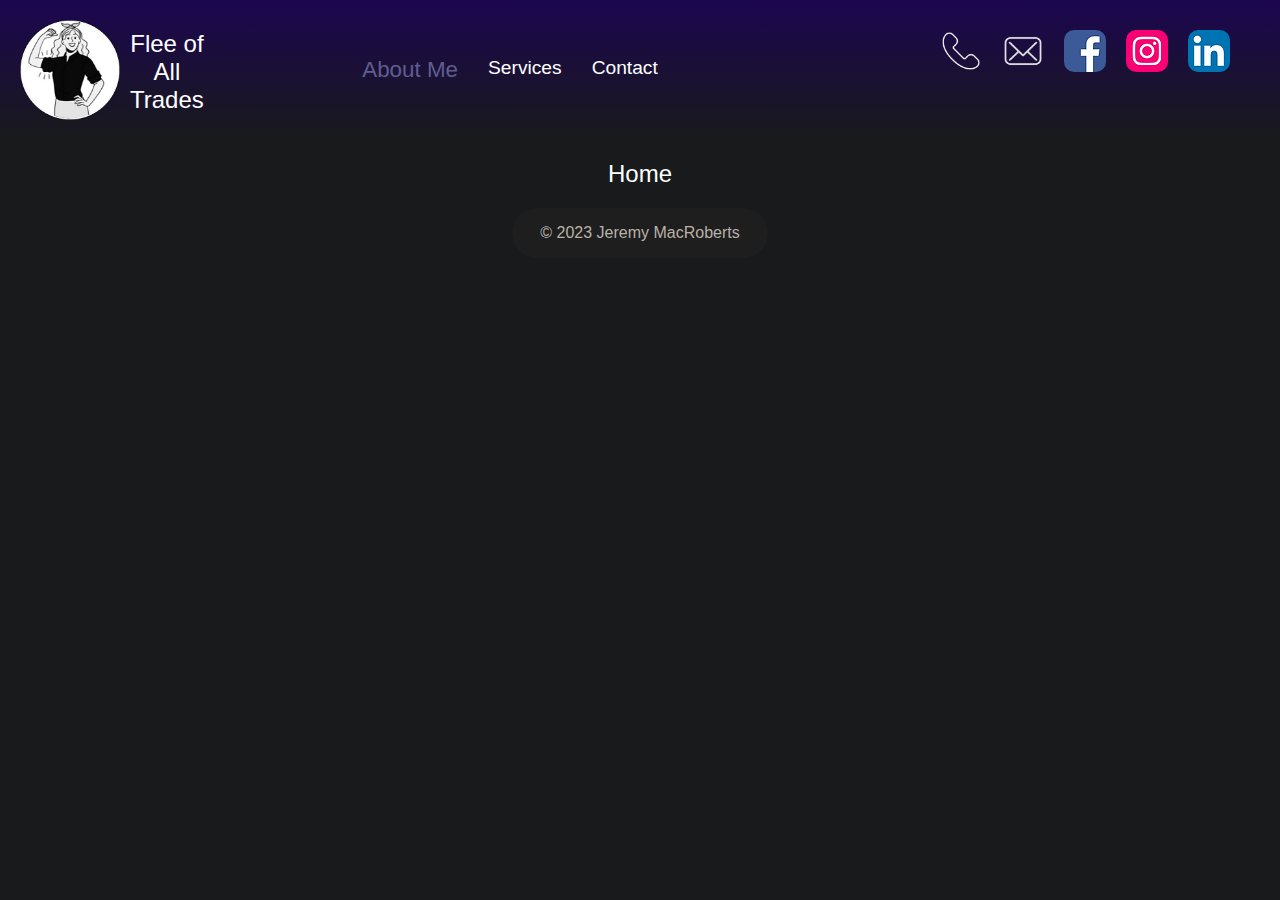
<file: about.html>
<!DOCTYPE html>
<html lang="en">
<head>
    <meta charset="UTF-8">

    <title>About Me | Flee of All Trades</title>
    <link rel="stylesheet" href="styles.css">
</head>

<body>
    <header>
        <nav>
            <div class="logo">
                <a href="index.html">
                    <img src="content/lady.webp" alt="Flee of All Trades Logo">
                </a>
                <a href="index.html">
                    <h1>Flee of All Trades</h1>
                </a>
            </div>
            <ul class="menu">
                <li class="selected">
                    <a href="about.html">About Me</a>
                </li>
                <li>
                    <a href="services.html">Services</a>
                </li>
                <li>
                    <a href="contact.html">Contact</a>
                </li>
            </ul>
            <ul class="socials">
                <li class="mail">
                    <a href="contact.html">
                        <img src="content/phoneicon.png" alt="Phone icon" title="(219) 689-3271">
                        <div class="text-slide"></div>
                    </a>
                </li>
                <li class="mail">
                    <a href="contact.html">
                        <img src="content/mailicon.png" alt="Mail icon" title="fleeofalltradesllc@gmail.com">
                    </a>
                </li>
                <li>
                    <a href="https://www.facebook.com/ladyspade6/">
                        <img src="content/facebook.webp" alt="Facebook">
                    </a>
                </li>
                <li>
                    <a href="https://www.instagram.com/teamadkenwood/">
                        <img src="content/instagram.webp" alt="Instagram">
                    </a>
                </li>
                <li>
                    <a href="https://www.linkedin.com/in/christin-fleenor-60b37112a/">
                        <img src="content/linkedin.webp" alt="LinkedIn">
                    </a>
                </li>
            </ul>
        </nav>
    </header>

    <main>
        <h2>Home</h2>
        <p></p>
    </main>

    <footer>
        <a class="copy" href="https://jeremymacroberts.com/">&copy; 2023 Jeremy MacRoberts</a>
    </footer>
</body>
</file>
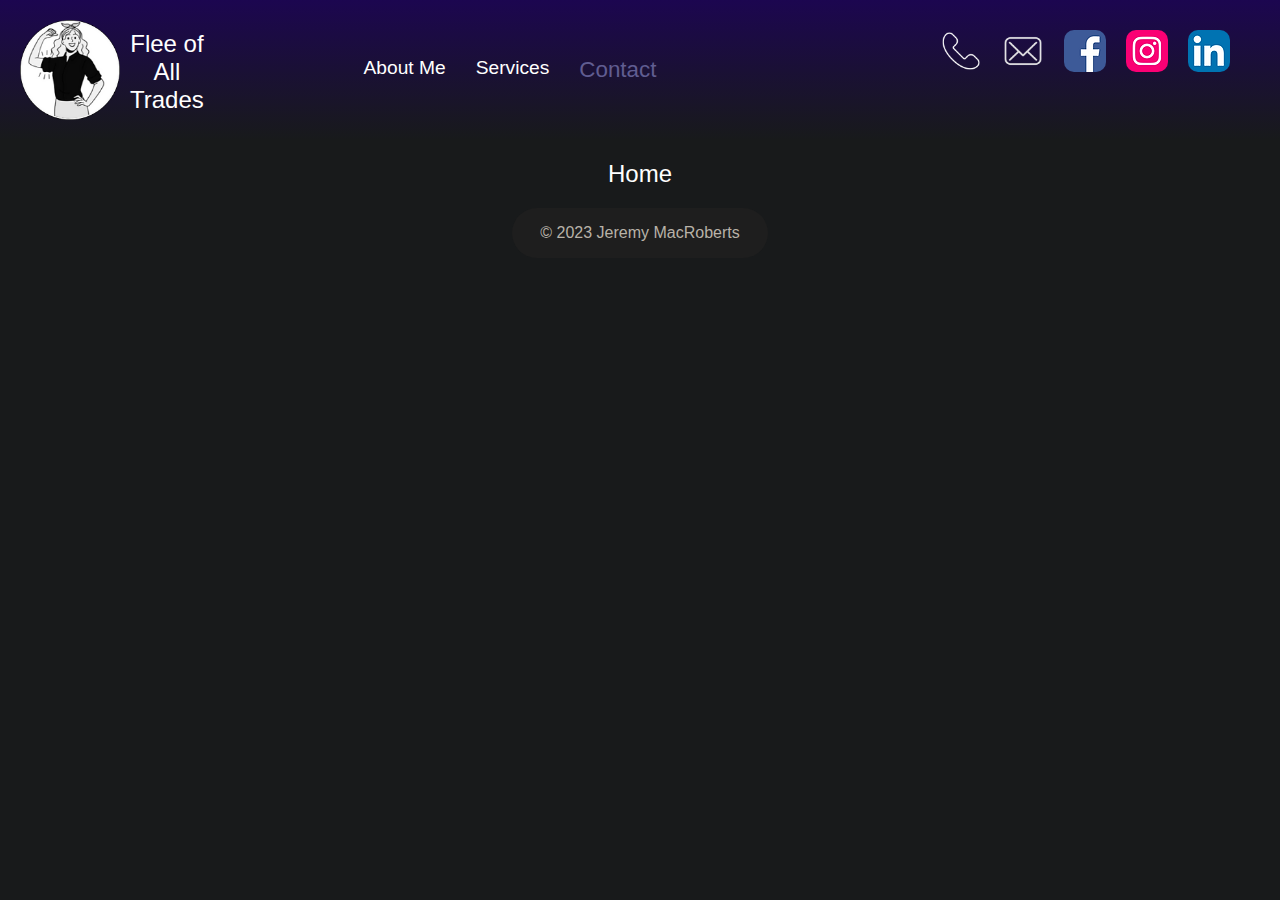
<file: contact.html>
<!DOCTYPE html>
<html lang="en">
<head>
    <meta charset="UTF-8">

    <title>Contact | Flee of All Trades</title>
    <link rel="stylesheet" href="styles.css">
</head>

<body>
    <header>
        <nav>
            <div class="logo">
                <a href="index.html">
                    <img src="content/lady.webp" alt="Flee of All Trades Logo">
                </a>
                <a href="index.html">
                    <h1>Flee of All Trades</h1>
                </a>
            </div>
            <ul class="menu">
                <li>
                    <a href="about.html">About Me</a>
                </li>
                <li>
                    <a href="services.html">Services</a>
                </li>
                <li class="selected">
                    <a href="contact.html">Contact</a>
                </li>
            </ul>
            <ul class="socials">
                <li class="mail">
                    <a href="contact.html">
                        <img src="content/phoneicon.png" alt="Phone icon" title="(219) 689-3271">
                        <div class="text-slide"></div>
                    </a>
                </li>
                <li class="mail">
                    <a href="contact.html">
                        <img src="content/mailicon.png" alt="Mail icon" title="fleeofalltradesllc@gmail.com">
                    </a>
                </li>
                <li>
                    <a href="https://www.facebook.com/ladyspade6/">
                        <img src="content/facebook.webp" alt="Facebook">
                    </a>
                </li>
                <li>
                    <a href="https://www.instagram.com/teamadkenwood/">
                        <img src="content/instagram.webp" alt="Instagram">
                    </a>
                </li>
                <li>
                    <a href="https://www.linkedin.com/in/christin-fleenor-60b37112a/">
                        <img src="content/linkedin.webp" alt="LinkedIn">
                    </a>
                </li>
            </ul>
        </nav>
    </header>

    <main>
        <h2>Home</h2>
        <p></p>
    </main>

    <footer>
        <a class="copy" href="https://jeremymacroberts.com/">&copy; 2023 Jeremy MacRoberts</a>
    </footer>
</body>
</file>
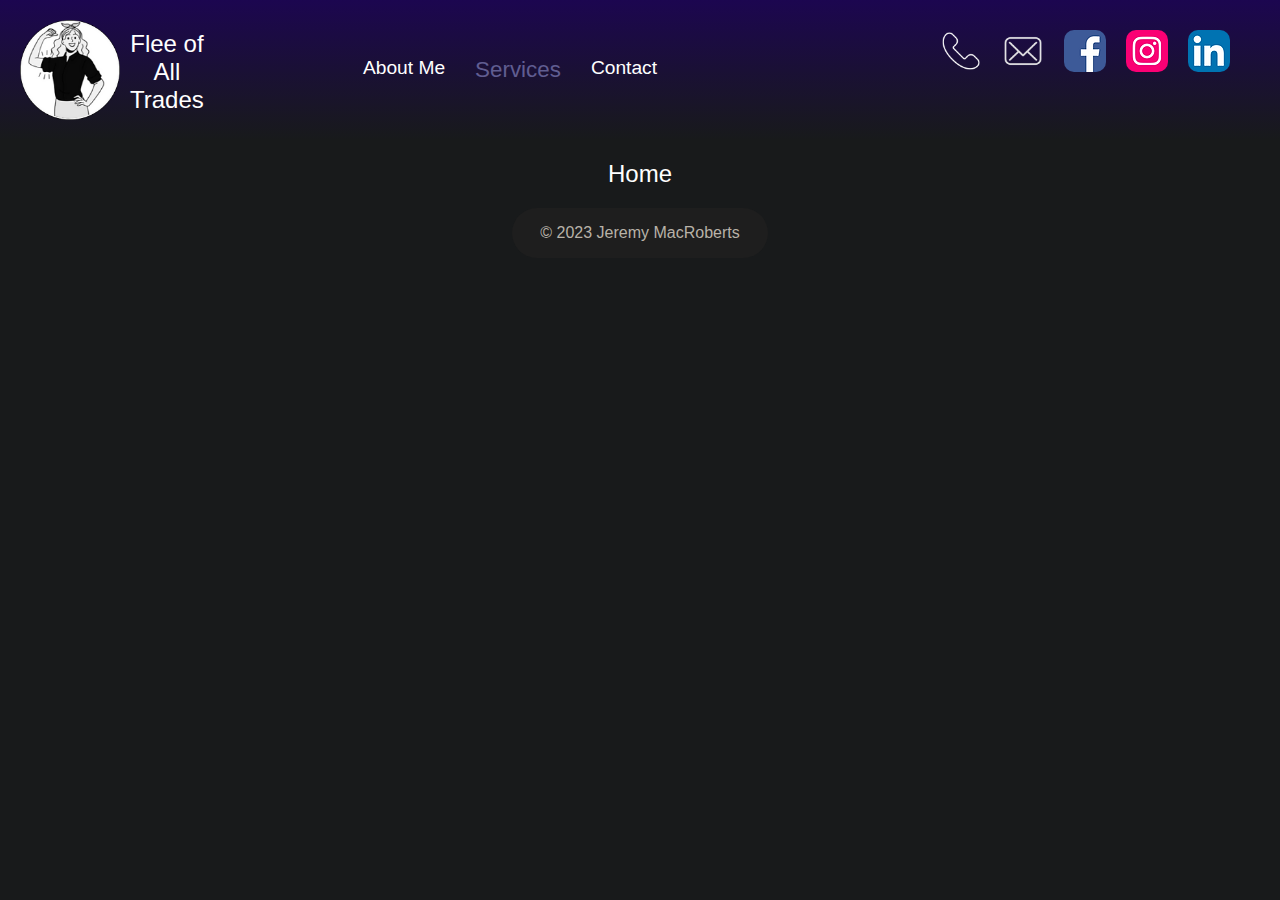
<file: services.html>
<!DOCTYPE html>
<html lang="en">
<head>
    <meta charset="UTF-8">

    <title>Services | Flee of All Trades</title>
    <link rel="stylesheet" href="styles.css">
</head>

<body>
    <header>
        <nav>
            <div class="logo">
                <a href="index.html">
                    <img src="content/lady.webp" alt="Flee of All Trades Logo">
                </a>
                <a href="index.html">
                    <h1>Flee of All Trades</h1>
                </a>
            </div>
            <ul class="menu">
                <li>
                    <a href="about.html">About Me</a>
                </li>
                <li class="selected">
                    <a href="services.html">Services</a>
                </li>
                <li>
                    <a href="contact.html">Contact</a>
                </li>
            </ul>
            <ul class="socials">
                <li class="mail">
                    <a href="contact.html">
                        <img src="content/phoneicon.png" alt="Phone icon" title="(219) 689-3271">
                        <div class="text-slide"></div>
                    </a>
                </li>
                <li class="mail">
                    <a href="contact.html">
                        <img src="content/mailicon.png" alt="Mail icon" title="fleeofalltradesllc@gmail.com">
                    </a>
                </li>
                <li>
                    <a href="https://www.facebook.com/ladyspade6/">
                        <img src="content/facebook.webp" alt="Facebook">
                    </a>
                </li>
                <li>
                    <a href="https://www.instagram.com/teamadkenwood/">
                        <img src="content/instagram.webp" alt="Instagram">
                    </a>
                </li>
                <li>
                    <a href="https://www.linkedin.com/in/christin-fleenor-60b37112a/">
                        <img src="content/linkedin.webp" alt="LinkedIn">
                    </a>
                </li>
            </ul>
        </nav>
    </header>

    <main>
        <h2>Home</h2>
        <p></p>
    </main>

    <footer>
        <a class="copy" href="https://jeremymacroberts.com/">&copy; 2023 Jeremy MacRoberts</a>
    </footer>
</body>
</file>
<file: styles.css>
:root{
    --bg-color: rgb(24, 26, 27);
}

body {
    background-color: var(--bg-color);
    height: 100vh;
    margin: 0px;
    overflow: scroll;
    padding: 0px;
}

header {
    background: linear-gradient(to bottom, rgb(28, 6, 80), rgb(24, 26, 27));
    color: white;
    padding: 20px;
}

nav {
    display: flex;
    justify-content: space-between;
}

.logo {
    display: flex;
    align-self: flex-start;
    width: 100px;
    height: 100px;
    transition: all 0.2s ease-in-out;
}

.logo img {
    width: 100px;
    height: 100px;
}

.logo h1 {
    font-size: 150%;
    font-weight: 200;
    margin: 0;
    padding: 10px;
    text-align: center;
}

.logo:hover {
    transform: scale(1.1);
}

.menu {
    display: flex;
    align-self: center;
    list-style: none;
    margin: 0;
    padding: 10px;
}
  
.menu li {
    margin-right: 30px;
}

.menu a {
    color: white;
    transition: all 0.2s ease-in-out;
    font-size: 120%;
}

.menu a:hover {
    color: rgb(184, 178, 168);
    font-size: 130%;
}

.selected a {
    color: rgb(96, 93, 145);
    font-size: 140%;
}

.socials {
    display: flex;
    align-self: right;
    list-style: none;
    margin: 0;
    padding: 10px;
}

.socials li {
    margin-right: 20px;
}

.socials img {
    border-radius: 10px;
    width: 42px;
    height: 42px;
    transition: all 0.2s ease-in-out;
}

.socials img:hover {
    transform: scale(1.2);
}

.mail img {
    filter: invert(100%);
}

.mail img:hover {
    position: relative; 
}


.mail img:hover::after {
    content: attr(title); /* Display the text from the title attribute */
    position: absolute; /* Position the text */
    bottom: 100%; /* Position the text below the image */
    left: 50%; /* Center the text horizontally */
    transform: translateX(-50%); /* Center the text horizontally */
    background-color: black; /* Set the background color of the text */
    color: white; /* Set the text color */
    padding: 5px 10px; /* Add some padding to the text */
    border-radius: 5px; /* Round the corners of the text */
    font-size: 12px; /* Set the font size */
}

main {
    align-items: center;
    display: flex;
    justify-content: center;
    flex-direction: row;
}

h1, h2, h3, p, a, span, li{
    color: white;
    font-family: 'Roboto', sans-serif;
    font-weight: 300;
}

a {
    text-decoration: none;
}

.offerings {
    padding: 20px;
    background: linear-gradient(to bottom, rgb(28, 6, 80), rgb(20, 20, 20));
    border: 1px solid rgba(255, 255, 255, 0.1);
    border-radius: 10px;
    padding: 20px;
    width: 20%;
    height: 20%;
}

.offerings li {
    list-style: none;
    color: rgb(188, 205, 199);
    font-size: 120%;
}

footer {
    position: relative;
    bottom: 0;
    width: 20%;
    height: 50px;
    background-color: rgb(30,30,30);
    color: white;
    display: flex;
    align-items: center;
    justify-content: center;
    border-radius: 50px;
    left: 50%;
    right: 50%;
    transform: translateX(-50%);
}


.copy {
    color: rgb(184, 178, 168);
    font-size: 100%;
    transition: all 0.2s ease-in-out;
}

.copy:hover {
    color: white;
    font-size: 110%;
}
</file>
